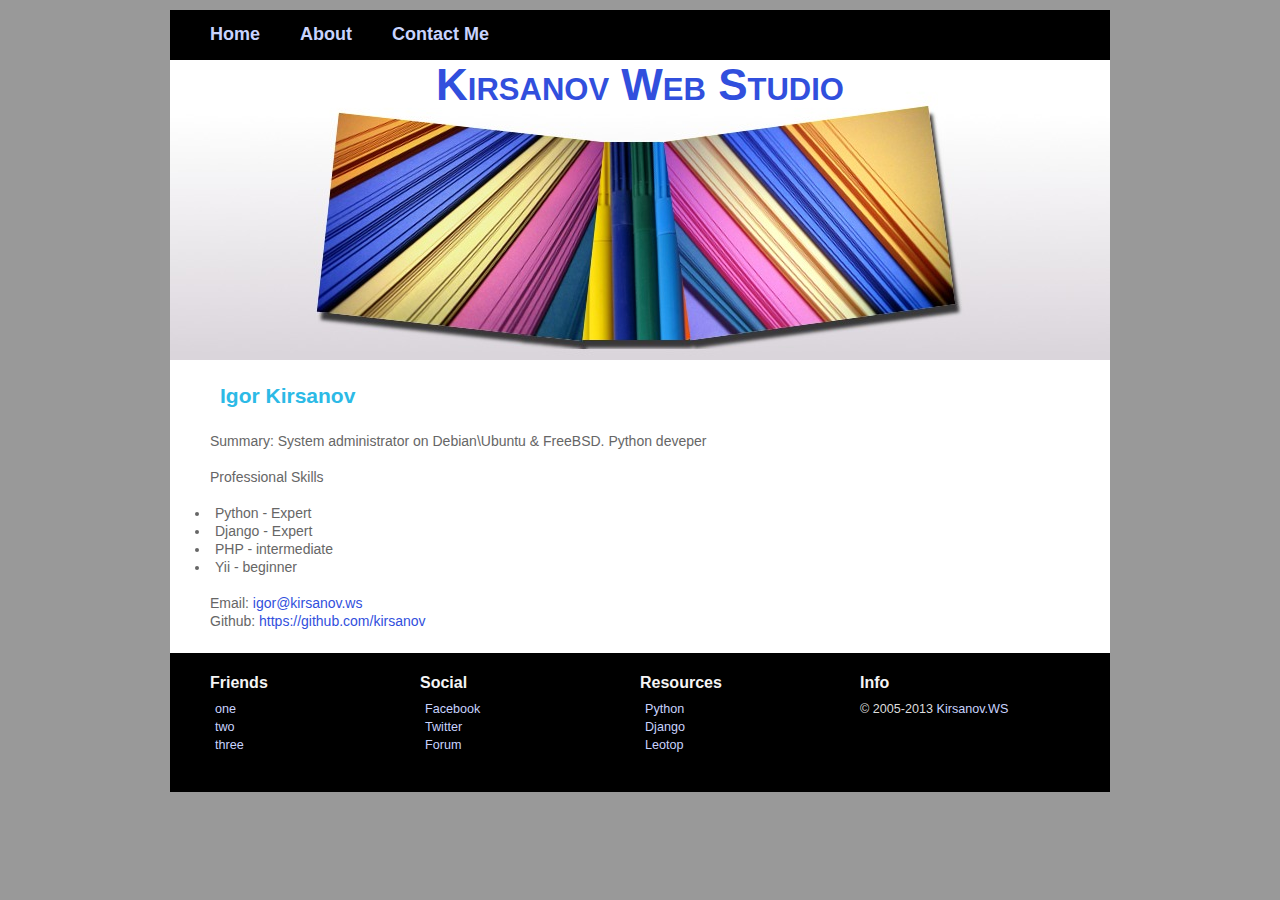
<file: about.html>
<!doctype html>
<html lang="en">
<head>
	<meta charset="utf-8" />
	<title>About me - Kirsanov Web Studio</title>
	<link rel="stylesheet" href="styles.css" type="text/css" media="screen" />
	<link rel="stylesheet" type="text/css" href="print.css" media="print" />
	<!--[if IE]><script src="http://html5shiv.googlecode.com/svn/trunk/html5.js"></script><![endif]-->
</head>
<body>
<div id="wrapper"><!-- #wrapper -->

	<nav><!-- top nav -->
		<div class="menu">
			<ul>
				<li><a href="/">Home</a></li>
				<li><a href="/about.html">About</a></li>
                <li><a href="/feedback.html">Contact Me</a></li>
			</ul>
		</div>
	</nav><!-- end of top nav -->
	
	<header><!-- header -->
		<h1><a href="#">Kirsanov Web Studio</a></h1>
	</header><!-- end of header -->
	
	<section id="main"><!-- #main content area -->
			<section id="content"><!-- #content -->
				<article>
                    <h2>Igor Kirsanov</h2>
                    <p>Summary: System administrator on Debian\Ubuntu & FreeBSD. Python deveper<p>
                    <p>Professional Skills
                    <ul>
                        <li>Python - Expert</li>
                        <li>Django - Expert</li>
                        <li>PHP - intermediate</li>
                        <li>Yii - beginner</li>
                    </ul>
                    </p>
                    <p>Email: <a href="mailto:igor@kirsanov.ws">igor@kirsanov.ws</a>
                        <br>
                        Github: <a href="https://github.com/kirsanov">https://github.com/kirsanov</a></p>
				</article>
			</section><!-- end of #content -->
	</section><!-- end of #main content -->
	
		<footer>
		<section id="footer-area">

			<section id="footer-outer-block">
					<aside class="footer-segment first">
							<h4>Friends</h4>
								<ul>
									<li><a href="#">one</a></li>
									<li><a href="#">two</a></li>
									<li><a href="#">three</a></li>
									</ul>
					</aside><!-- end of #first footer segment -->

					<aside class="footer-segment second">
							<h4>Social</h4>
								<ul>
									<li><a href="#">Facebook</a></li>
									<li><a href="#">Twitter</a></li>
									<li><a href="#">Forum</a></li>
								</ul>
					</aside><!-- end of #second footer segment -->

					<aside class="footer-segment third">
							<h4>Resources</h4>
								<ul>
									<li><a href="#">Python</a></li>
									<li><a href="#">Django</a></li>
									<li><a href="#">Leotop</a></li>
								</ul>
					</aside><!-- end of #third footer segment -->
					
					<aside class="footer-segment last">
							<h4>Info</h4>
								<p>&copy; 2005-2013 <a href="#">Kirsanov.WS</a></p>
					</aside><!-- end of #fourth footer segment -->

			</section><!-- end of footer-outer-block -->

		</section><!-- end of footer-area -->
	</footer>
	
</div><!-- #wrapper -->
<!-- Free template created by http://freehtml5templates.com -->
</body>
</html>
</file>
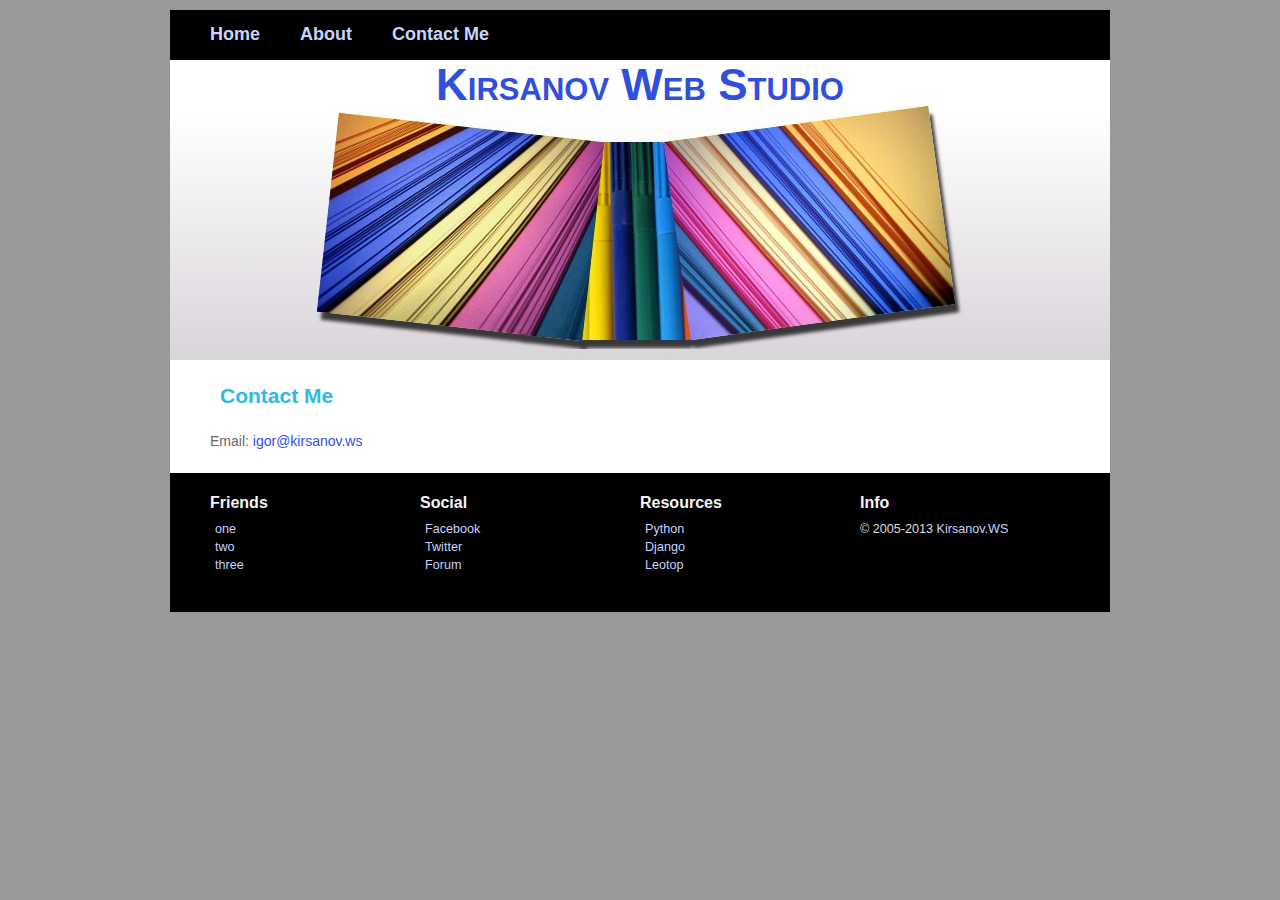
<file: feedback.html>
<!doctype html>
<html lang="en">
<head>
	<meta charset="utf-8" />
	<title>About me - Kirsanov Web Studio</title>
	<link rel="stylesheet" href="styles.css" type="text/css" media="screen" />
	<link rel="stylesheet" type="text/css" href="print.css" media="print" />
	<!--[if IE]><script src="http://html5shiv.googlecode.com/svn/trunk/html5.js"></script><![endif]-->
</head>
<body>
<div id="wrapper"><!-- #wrapper -->

	<nav><!-- top nav -->
		<div class="menu">
			<ul>
				<li><a href="/">Home</a></li>
				<li><a href="/about.html">About</a></li>
				<li><a href="/feedback.html">Contact Me</a></li>
			</ul>
		</div>
	</nav><!-- end of top nav -->
	
	<header><!-- header -->
		<h1><a href="#">Kirsanov Web Studio</a></h1>
	</header><!-- end of header -->
	
	<section id="main"><!-- #main content area -->
			<section id="content"><!-- #content -->
				<article>
                    <h2>Contact Me</h2>
                    <p>Email: <a href="mailto:igor@kirsanov.ws">igor@kirsanov.ws</a></p>
				</article>
			</section><!-- end of #content -->
	</section><!-- end of #main content -->
	
		<footer>
		<section id="footer-area">

			<section id="footer-outer-block">
					<aside class="footer-segment first">
							<h4>Friends</h4>
								<ul>
									<li><a href="#">one</a></li>
									<li><a href="#">two</a></li>
									<li><a href="#">three</a></li>
									</ul>
					</aside><!-- end of #first footer segment -->

					<aside class="footer-segment second">
							<h4>Social</h4>
								<ul>
									<li><a href="#">Facebook</a></li>
									<li><a href="#">Twitter</a></li>
									<li><a href="#">Forum</a></li>
								</ul>
					</aside><!-- end of #second footer segment -->

					<aside class="footer-segment third">
							<h4>Resources</h4>
								<ul>
									<li><a href="#">Python</a></li>
									<li><a href="#">Django</a></li>
									<li><a href="#">Leotop</a></li>
								</ul>
					</aside><!-- end of #third footer segment -->
					
					<aside class="footer-segment last">
							<h4>Info</h4>
								<p>&copy; 2005-2013 <a href="#">Kirsanov.WS</a></p>
					</aside><!-- end of #fourth footer segment -->

			</section><!-- end of footer-outer-block -->

		</section><!-- end of footer-area -->
	</footer>
	
</div><!-- #wrapper -->
<!-- Free template created by http://freehtml5templates.com -->
</body>
</html>
</file>
<file: print.css>
body { 
  color : #000000; 
  background : #ffffff; 
  font-family : "Times New Roman", Times, serif;
  font-size : 12pt; 
}

a { 
  text-decoration : underline; 
  color : #0000ff; 
}

a:link:after, a:visited:after {
content: " (" attr(href) ") ";
font-size: 70%;
}

nav, sidebar, footer, header, aside { 
  display : none; 
}
</file>
<file: styles.css>
/* Created by http://freehtml5templates.com */

/* reset */
* {
margin: 0;
padding: 0;
}

/* render html5 elements as block */
header, footer, section, aside, nav, article {
display: block;
}

body {
line-height: 1;
background: #999;
font-family: Verdana, Arial, Helvetica, sans-serif;
color: #666;
font-size: 14px;
line-height: 18px;
}
	
/* layout */

#wrapper {
width: 940px;
margin: 0 auto;
margin-top: 10px;
margin-bottom: 10px;
}

nav {
width: 940px;
height: 50px;
margin: 0 auto;
background: #000;
}

header {
width: 940px;
height: 300px;
margin: 0 auto;
background: #000 url(images/headerimg.jpg) no-repeat left top;
}

#main {
width: 940px;
margin: 0 auto;
background: #FFF;
overflow: hidden;
}

#content {
float: right;
width: 940px;
}

footer {
width: 940px;
margin: 0 auto;
clear: both;
}

/* basics */

h1,h2,h3,h4,h5,h6 {
font-weight: bold;
clear: both;
color: #000;
}

a:link, a:visited {
color:#314FDD;
text-decoration: none;
}

a:hover, a:active {
text-decoration: underline;
}

p {
margin-bottom: 18px;
}

li {
padding-left: 5px;
}

/* nav */

nav .menu {
font-weight: bold;
}

nav .menu ul {
margin: 0;
padding: 14px 0 0 20px;
list-style: none;
line-height: normal;
}

nav .menu li {
display: block;
float: left;
}

nav .menu a {
display: block;
float: left;
margin-right: 5px;
padding: 0px 15px;
text-decoration: none;
font-size: 18px;
color: #C8D3FE;
}

nav .menu a:hover {
text-decoration: underline;
}

/** HEADER */

header h1 {
margin: 0 auto;
text-align: center;
line-height: normal;
}

header h1 { 	
font-size: 44px;
font-variant: small-caps;
}

header h1 a {
color: #314FDD;
}

/** ARTICLES **/

article {
padding: 20px 30px 5px 40px;
}

article img {
border: none;
}

#content h1, h2, h3, h4, h5, h6 {
color: #2cbae6;
line-height: 1.5em;
margin: 0 20px 20px 0;
}

#content h1, h2, h3 {
padding-left: 10px;
}

.alignleft, img.alignleft {
display: inline;
float: left;
margin-right: 24px;
margin-top: 4px;
}

.alignright, img.alignright {
display: inline;
float: right;
margin-left: 24px;
margin-top: 4px;
}

.aligncenter, img.aligncenter {
clear: both;
display: block;
margin-left: auto;
margin-right: auto;
}

img.alignleft, img.alignright, img.aligncenter {
margin-bottom: 12px;
}

/* inline blocks of images and captions */

.benefits {
	display: inline-block;
	vertical-align: top;
	width: 250px;
	text-align: left;
	padding: .2em;
}

.leftblock {
	margin-right: 40px;
}

.middleblock {
	margin-right: 40px;
}

.rightblock {
	margin-right: 2px;
}

.benefits .thumbnail {
	border: none;
}

.benefits .caption {
	display: block;
	font-size: 20px;
	font-variant: small-caps;
	line-height: 1.5em;
}

.benefits p {
margin-top: 5px;
text-align: justify;
}

/* footer widget blocks */

aside h3 {
font-size: 18px;
}

aside ul {
list-style: none;
margin-bottom: 20px;
margin-top: -15px;
}

aside li a {
display: block;
text-decoration: none;
}

aside li a:hover {
text-decoration: underline;
}

#footer-area {
background: #000;
color: #efefef;
font-size: 90%;
padding: 18px 0;
overflow: hidden;
}

.footer-segment {
float: left;
width: 190px;
}

.first {
margin-right: 20px;
margin-left: 40px;
}

.second {
margin-right: 30px;
}

.third {
margin-right: 30px;
}

.last {
margin-right: 20px;
}

footer aside h4 {
color: #f5f5f5;
font-size: 16px;
line-height: 1.5em;
}

footer a:link, footer a:visited {
color: #C8D3FE;
}

footer p {
margin-top: -15px;
color: #ddd;
}
</file>
